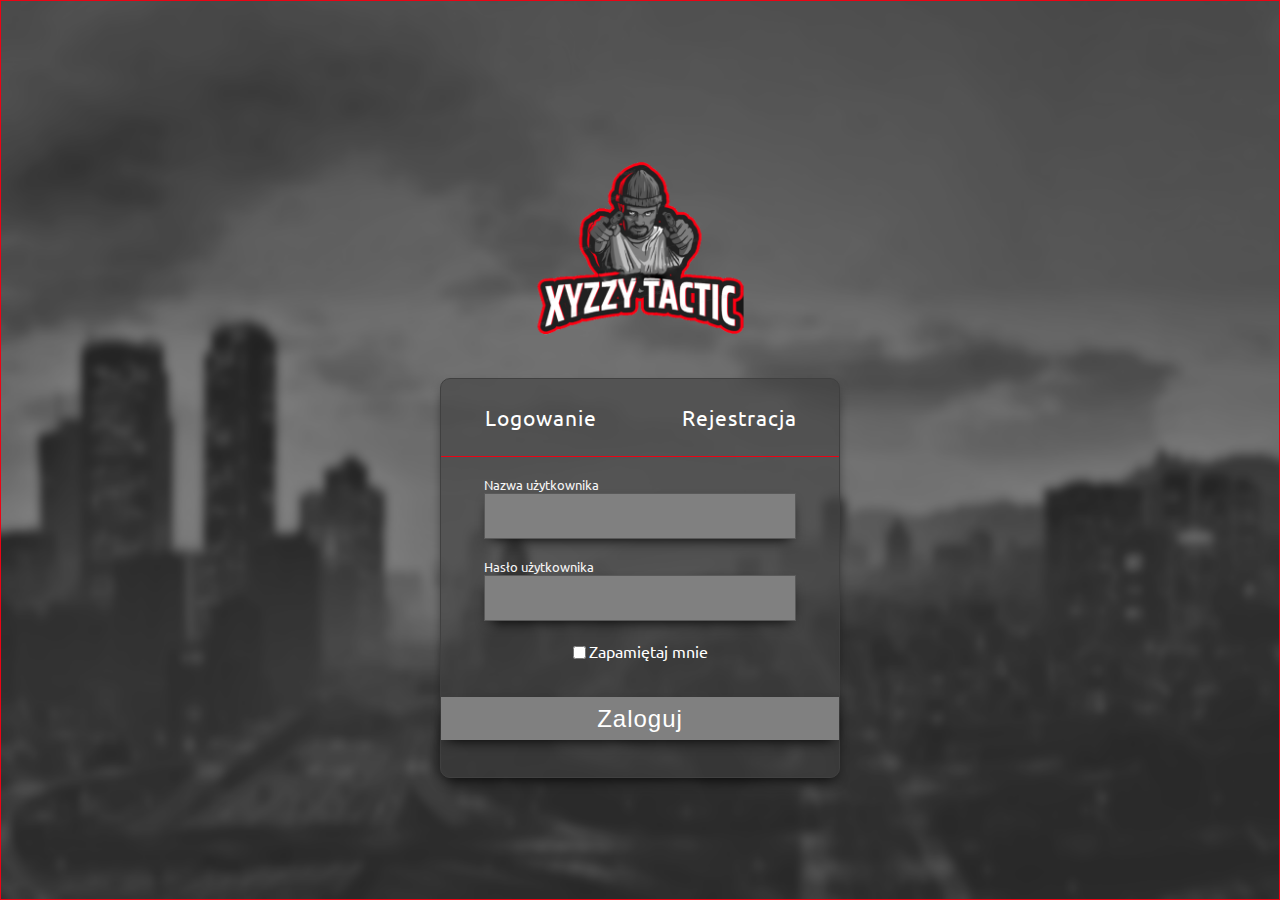
<file: index.html>
<!-- Made by NexON39 "kscode.pl@gmail.com"
Made for XyzzyTactic -->

<!DOCTYPE html>
<html lang="en">
<head>
    <meta charset="UTF-8">
    <meta http-equiv="X-UA-Compatible" content="IE=edge">
    <meta name="viewport" content="width=device-width, initial-scale=1.0">
    <title>Logowanie</title>
    <link rel="stylesheet" href="https://cdnjs.cloudflare.com/ajax/libs/font-awesome/6.1.1/css/all.min.css" integrity="sha512-KfkfwYDsLkIlwQp6LFnl8zNdLGxu9YAA1QvwINks4PhcElQSvqcyVLLD9aMhXd13uQjoXtEKNosOWaZqXgel0g==" crossorigin="anonymous" referrerpolicy="no-referrer" />
    <link rel="stylesheet" href="css/main.css">
    <link rel="stylesheet" href="css/responsive.css">
</head>
<body>
    <div class="container">
        <div class="main flex">
            <div class="logo">
                <img src="img/logo.png" alt="">
            </div>
            <div class="login_box flex" id="login_box">
                <div class="switch_btn flex">
                    <div class="login_hiper flex">
                        <a href="index.html">Logowanie</a>   
                    </div>
                    <div class="login_hiper flex">
                        <a href="register.html">Rejestracja</a>  
                    </div>
                </div>
                <div class="inputs flex">
                    <div class="input">
                        <p>Nazwa użytkownika <i class="fa-solid fa-user"></i></p>
                        <input type="text" placeholder="" class="input_text1" id="input_login">    
                    </div>
                    <div class="input">
                        <p>Hasło użytkownika <i class="fa-solid fa-lock"></i></p>
                        <input type="password" placeholder="" class="input_text2" id="input_pass">    
                    </div>
                    <div class="checkbox">
                        <input type="checkbox">
                        <p>Zapamiętaj mnie</p>
                    </div>
                    <input type="submit" value="Zaloguj" id="input_login_btn">
                </div>
            </div>
        </div>
    </div>
</body>

    <script src="js/login.js"></script>
    <script src="js/app.js"></script>

</html>
</file>
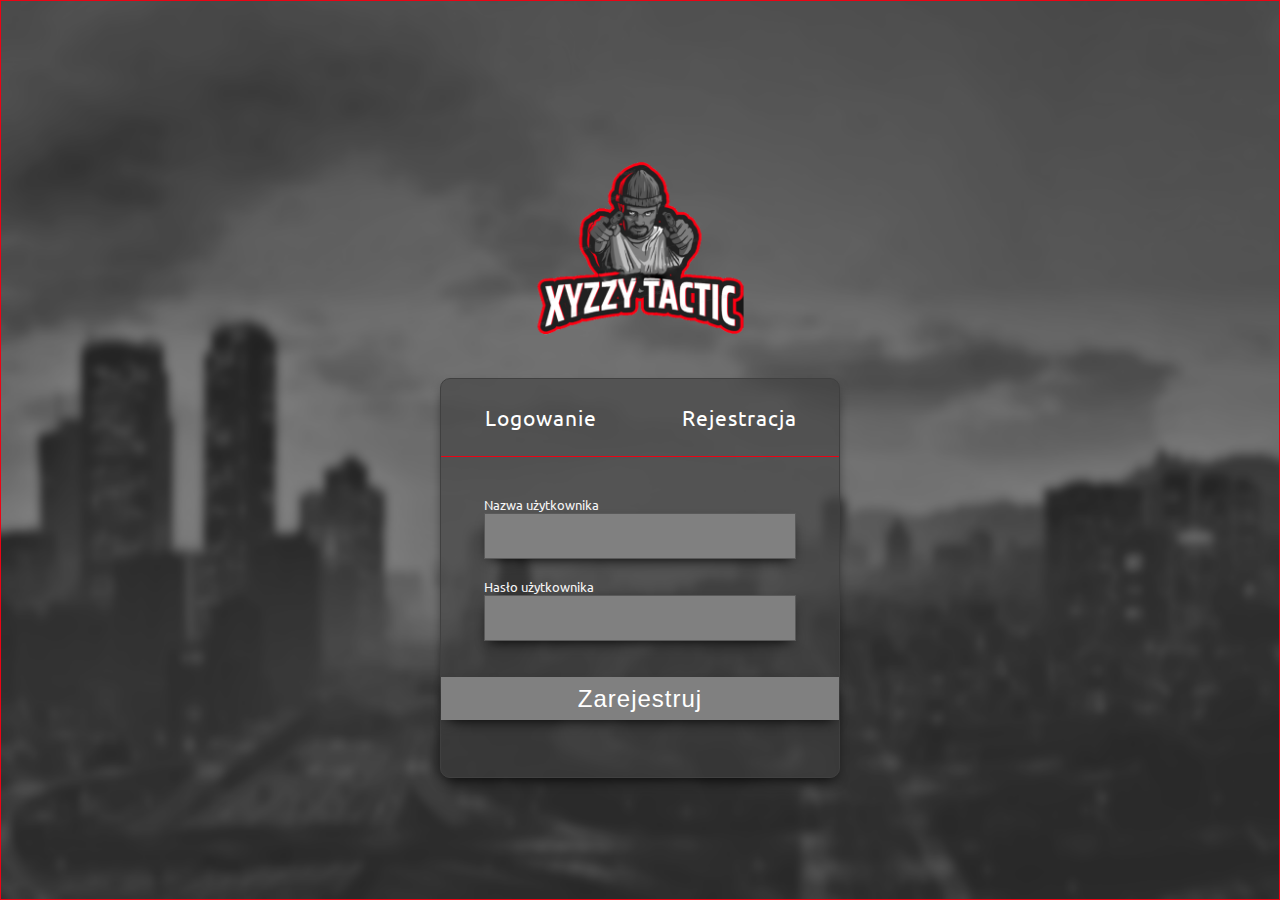
<file: register.html>
<!-- Made by NexON39 "kscode.pl@gmail.com"
Made for XyzzyTactic -->

<!DOCTYPE html>
<html lang="en">
<head>
    <meta charset="UTF-8">
    <meta http-equiv="X-UA-Compatible" content="IE=edge">
    <meta name="viewport" content="width=device-width, initial-scale=1.0">
    <title>Rejestracja</title>
    <link rel="stylesheet" href="https://cdnjs.cloudflare.com/ajax/libs/font-awesome/6.1.1/css/all.min.css" integrity="sha512-KfkfwYDsLkIlwQp6LFnl8zNdLGxu9YAA1QvwINks4PhcElQSvqcyVLLD9aMhXd13uQjoXtEKNosOWaZqXgel0g==" crossorigin="anonymous" referrerpolicy="no-referrer" />
    <link rel="stylesheet" href="css/responsive.css">
    <link rel="stylesheet" href="css/main.css">
    <link rel="stylesheet" href="css/responsive.css">
</head>
<body>
    <div class="container">
        <div class="main flex">
            <div class="logo">
                <img src="img/logo.png" alt="">
            </div>
            <div class="login_box flex" id="login_box">
                <div class="switch_btn flex">
                    <div class="login_hiper flex">
                        <a href="index.html">Logowanie</a>   
                    </div>
                    <div class="login_hiper flex">
                        <a href="register.html">Rejestracja</a>  
                    </div>
                </div>
                <div class="inputs flex">
                    <div class="input">
                        <p>Nazwa użytkownika <i class="fa-solid fa-user"></i></p>
                        <input type="text" placeholder="" class="input_text1" id="input_login">    
                    </div>
                    <div class="input">
                        <p>Hasło użytkownika <i class="fa-solid fa-lock"></i></p>
                        <input type="password" placeholder="" class="input_text2" id="input_pass">    
                    </div>
                    <input type="submit" value="Zarejestruj" id="input_register">
                </div>
            </div>
        </div>
    </div>
</body>

    <script src="js/register.js"></script>
    <script src="js/app.js"></script>

</html>
</file>
<file: css/main.css>
/* Made by NexON39 "kscode.pl@gmail.com"
Made for XyzzyTactic */

@import url('https://fonts.googleapis.com/css2?family=Ubuntu:wght@300;400;500;700&display=swap');

:root {
    --red: rgb(236, 3, 20);
    --gray-login-border: rgb(64,64,64);
    --gray-login: rgba(64,64,64, 0.6);
    --shadow-color: black;
}

* {
    margin: 0;
    padding: 0;
    box-sizing: border-box;
}

html, body {
    height: 100vh;
    overflow: hidden;
}

body {
    background-image: url(../img/bg.png);
    background-size: 100% 100%;
    background-repeat: no-repeat;
    background-position: left top;
    height: 100vh;
    font-family: 'Ubuntu', sans-serif;
    border: 1px var(--red) solid;
    overflow: hidden;
}

.container { 
    /* max-width: 1400px; */
    margin: 0 auto;
    /* padding: 0 40px; */
    overflow: auto;
}

.flex {
    display: flex;
    align-items: center;
    justify-content: center;
    height: 100%;
}

a {
    text-decoration: none;
    color: white;
}

img {
    width: 100%;
}

.main {
    flex-direction: column;
    height: 100vh;
}

.main img {
    height: 250px;
}

.main .login_box {
    width: 400px;
    flex-direction: column;
    background: var(--gray-login);
    border: var(--gray-login-border) 1px solid;
    border-radius: 10px;
    height: 400px;
    transition: border 0.3s;
    -webkit-box-shadow: 0px 6px 14px -6px var(--shadow-color);
    -moz-box-shadow: 0px 6px 14px -6px var(--shadow-color);
    box-shadow: 0px 6px 14px -6px var(--shadow-color);
}

.main .login_box .switch_btn {
    justify-content: space-evenly;
    align-items: flex-start;
    width: 100%;
    height: auto;
    border-bottom: 1px var(--red) solid;
}

.main .login_box .switch_btn .login_hiper {
    width: 100%;
    padding: 1rem;
}

/* .main .login_box .switch_btn .login_hiper:nth-child(1) {
    border-right: 1px var(--red) solid;
}

.main .login_box .switch_btn .login_hiper:nth-child(2) {
    border-left: 1px var(--red) solid;
} */

.main .login_box .switch_btn a{
    font-size: 1.3rem;
    letter-spacing: 1px;
    padding: 0.5rem;
    border-radius: 5px;
    transition: background-color 0.3s, border 0.3s;
    border: 1px solid transparent;
}

.main .login_box .switch_btn a:hover{
    background-color: gray;
    border: 1px solid var(--red);
}

.main .login_box .inputs {
    flex-direction: column;
    gap: 20px;
    width: 100%;
}

.main .login_box .inputs .input p{
    text-align: left;
    line-height: 1rem;
    font-size: 0.8rem;
    color: whitesmoke;
    display: flex;
    align-items: center;
}

.main .login_box .inputs .input p i{
    margin-top: 3px;
    margin-left: 5px;
    font-size: 0.6rem;
}

.main .login_box .inputs input[type="text"],
.main .login_box .inputs input[type="password"] {
    text-align: center;
    border: 1px solid var(--gray-login);
    /* border-radius: 10px; */
    font-size: 1.5rem;
    padding: 0.5rem 0;
    outline: none;
    transition: border 0.3s;
    background: gray;
    color: white;
    -webkit-box-shadow: 0px 6px 14px -6px var(--shadow-color);
    -moz-box-shadow: 0px 6px 14px -6px var(--shadow-color);
    box-shadow: 0px 6px 14px -6px var(--shadow-color);
}

.main .login_box .inputs input[type="text"]:focus,
.main .login_box .inputs input[type="password"]:focus {
    border: var(--red) 1px solid;
}

.main .login_box .inputs input[type="submit"] {
    width: 100%;
    font-size: 1.5rem;
    padding: 0.4rem;
    margin: 1rem;
    letter-spacing: 1px;
    outline: none;
    border: 1px gray solid;
    /* border-bottom: 1px gray solid; */
    cursor: pointer;
    background: gray;
    transition: border 0.3s;
    color: white;
    -webkit-box-shadow: 0px 6px 14px -6px var(--shadow-color);
    -moz-box-shadow: 0px 6px 14px -6px var(--shadow-color);
    box-shadow: 0px 6px 14px -6px var(--shadow-color);
}

.main .login_box .inputs input[type="submit"]:hover {
    /* border: 1px var(--red) solid; */
    border-bottom: 1px var(--red) solid;
}

.main .login_box .inputs .checkbox {
    display: flex;
    align-items: center;
    justify-content: center;
    flex-direction: row;
}

.main .login_box .inputs .checkbox p{
    color: white;
}

.main .login_box .inputs input[type="checkbox"] {
    margin: 3px 3px 0 0;
    outline: none;
    border: 10px red solid;
}

.main .login_box .inputs input[type="checkbox"]:checked {
    outline: none;
    background-color: rebeccapurple;
}
</file>
<file: css/responsive.css>
@media(max-width: 1024px) {
    .main img {
        height: 150px;
    }

    .main .login_box {
        width: 350px;
        height: 350px;
    }

    .main .login_box .switch_btn .login_hiper {
        width: 100%;
        padding: 0.25rem;
    }

    .main .login_box .switch_btn a{
        font-size: 1rem;
        letter-spacing: 0;
    }

    .main .login_box .inputs input[type="text"],
    .main .login_box .inputs input[type="password"] {
    font-size: 1.2rem;
    padding: 0.5rem 0;
    }

    .main .login_box .inputs input[type="submit"] {
        font-size: 1.2rem;
        padding: 0.2rem;
        margin: 1rem;
        letter-spacing: 0;
    }
}
</file>
